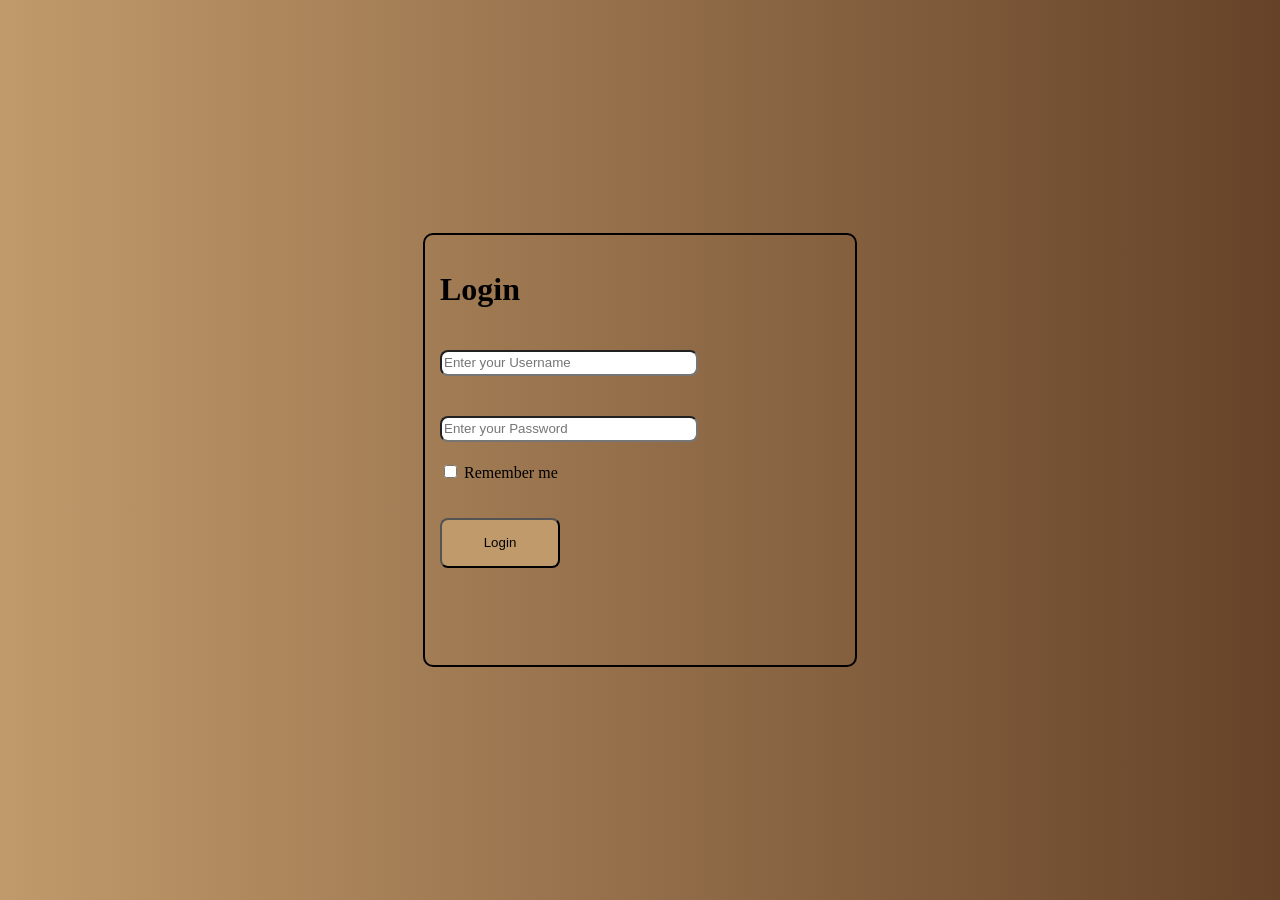
<file: Log in.html>
<!DOCTYPE html>
<html lang="en">
<head>
    <meta charset="UTF-8">
    <meta name="viewport" content="width=device-width, initial-scale=1.0">
    <link rel="stylesheet" href="style.css">
</head>
<body class="body3">
<div class="Login1">
    <div class="Login2">
        <h1>Login</h1>
    </div>
    <div>
        <input class="Login3" type="text" placeholder="Enter your Username">
        <br>
        <input class="Login4" type="password" placeholder="Enter your Password">
    </div>
    <div>
        <input class="Login5" type="checkbox">
        <label for="rememberMe">Remember me</label>
    </div>
    <div class="Login6">
        <button class="Login7" type="submit">Login</button>
    </div>
</div>
</body>
</html>
</file>
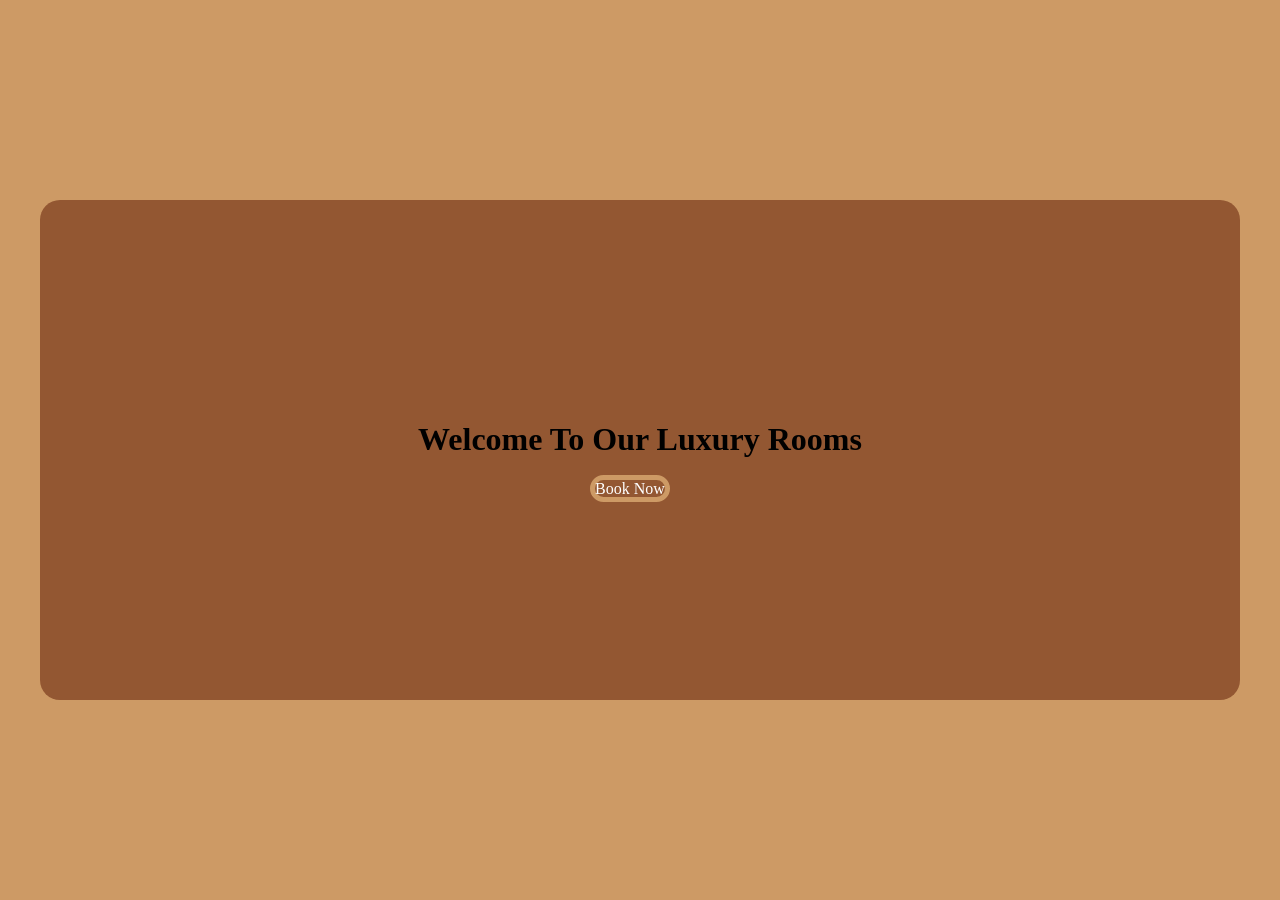
<file: Resorts.html>
<!DOCTYPE html>
<html lang="en">
<head>
    <meta charset="UTF-8">
    <meta name="viewport" content="width=device-width, initial-scale=1.0">
    <link rel="stylesheet" href="style.css">
</head>
<body class="body5">
    <div class="Resorts1">
        <div class="Resorts2">
            <div class="Resorts3">
                <h1 class="yyy">Welcome To Our Luxury Rooms</h1>
                <a class="yyyy" href="http://127.0.0.1:3000/Book.html?vscode-livepreview=true" target="_blank">Book Now</a>
            </div>
        </div>
    </div>
</body>
</html>
</file>
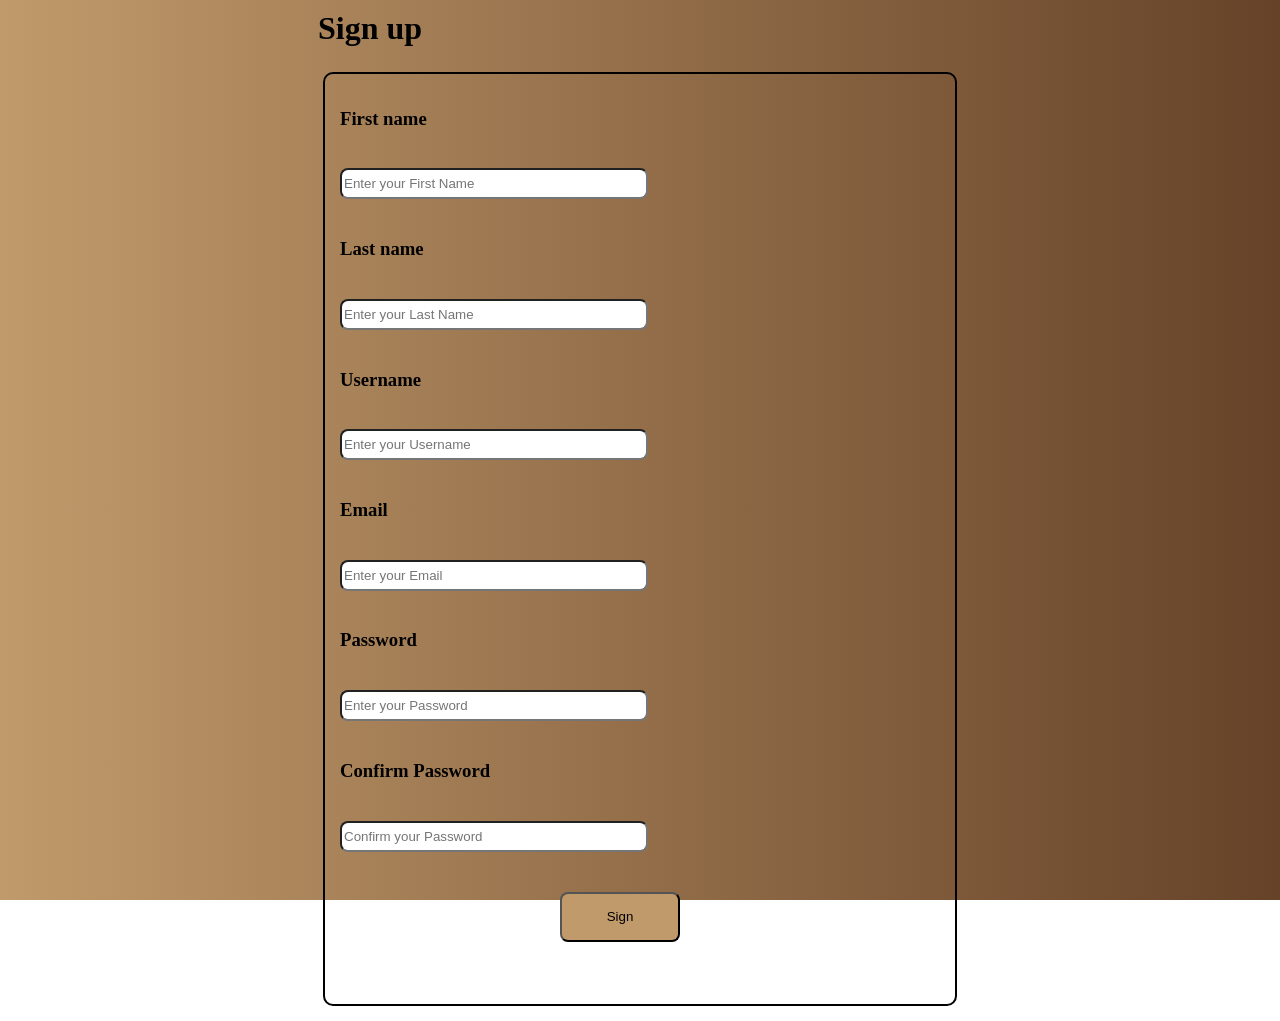
<file: Sign in.html>
<!DOCTYPE html>
<html lang="en">
<head>
    <meta charset="UTF-8">
    <meta name="viewport" content="width=device-width, initial-scale=1.0">
    <link rel="stylesheet" href="style.css">
</head>
<body class="body4">
<div class="Signin1">
    <div class="Signin2">
        <h1 class="Signin3">Sign up</h1>
    </div>
    <div class="Signin4">
        <h3 class="Signin5">First name</h3>
        <input class="Signin6" type="text" placeholder="Enter your First Name"> <br>
        <h3 class="Signin7">Last name</h3>
        <input class="Signin8" type="text" placeholder="Enter your Last Name"> <br>
        <h3 class="Signin9">Username</h3>
        <input class="Signin10" type="text" placeholder="Enter your Username"> <br>
        <h3 class="Signin11">Email</h3>
        <input class="Signin12" type="text" placeholder="Enter your Email"> <br>
        <h3 class="Signin13">Password<h3>
        <input class="Signin14" type="password" placeholder="Enter your Password"> <br>
        <h3 class="Signin15">Confirm Password</h3>
        <input class="Signin16" type="password" placeholder="Confirm your Password"> <br>
        <div class="Signin99">
        <button class="Signin17" type="submit">Sign</button>
    </div>
    </div>   
</div>
</body>
</html>
</file>
<file: style.css>
.body1
{
    background-image: url("https://i.pinimg.com/736x/54/34/3d/54343db4c76bad2f08e025948062a1f6.jpg");
}
.navigation0
{
    text-align: center;
    padding-left: 2px;

}
.navigation1
{
    display:flex;
    padding:4px 9% ;
    margin-left: 3px;
    box-sizing: border-box;
    text-align: center;
}
.navigation2
{
    display:flex;
    gap:10px;
    justify-content:right;
    align-items: flex-start;
    padding-top: 5px;
}
.navigation3
{
    display:flex;
    gap:10px;
    justify-content:left;
    align-items: flex-start;
}
a{
    color:white;
    text-decoration: none;
    border-radius: 5px;
    margin-top: 10px;
}
.e12{
    width: 400px;;
}
.e12{
    width: 400px;;
}
.e12{
    width: 400px;
    height: 400px;
    border: 5px black solid;
    border-radius: 10px;
}
.divition1
{
    display:flex;
    gap: 30px;
}
.divition2
{
    padding-top: 30px;
    display:flex;
    gap: 30px;
}
.divition3
{
    background-color: #cd9a65;
    padding:0px;
    margin:0;
}
.body2
{
    background-image: url("https://encrypted-tbn0.gstatic.com/images?q=tbn:ANd9GcSgSgDQcvjsnKs--5Uc0QMBij3g6CIyKCJnU73YeC6u4g&s=10");

    background-repeat: no-repeat;
    
    background-size: cover;

    background-position: center;
}
.Comment3,
.Comment99,
.Comment5,
.Comment6,
.Comment7,
.Comment8,
.Comment9,
.Comment10,
.Comment11,
.Comment12,
.Comment13,
.Comment14,
.Comment15,
.Comment16,
.Comment17,
.Comment18,
.Comment19,
.Comment20,
.Comment21,
.Comment22,
.Comment23,
.Comment24,
.Comment25,
.Comment26,
.Comment27,
.Comment28,
.Comment29,
.Comment30
{
    border:5px solid rgb(186,140, 99);
    border-radius: 30px;
    width:350px;
    height:250px;
}
.vote-container {
  display: flex;
  gap: 15px;
  font-family: Arial, sans-serif;
}

.vote-btn {
  padding: 10px 20px;
  font-size: 16px;
  cursor: pointer;
  border: 2px solid #ccc;
  border-radius: 5px;
  background-color: #f9f9f9;
  transition: 0.2s;
}


.vote-btn.like-active {
  background-color: #d4edda;
  border-color: #28a745;
  color: #28a745;
}


.vote-btn.dislike-active {
  background-color: #f8d7da;
  border-color: #dc3545;
  color: #dc3545;
}
.body3
{
    background-image: linear-gradient(to right,#C19A6B,#664228);
    display: flex;
    justify-content: center;
    align-items: center;    
    min-height: 100vh;      
    margin: 0;
}
.Login1
{
    width: 400px;
    height: 400px;;
    border: 2px black solid;
    border-radius: 10px;
    display: inline-block;
    padding: 15px;

}
.Login2
{
    text-align: left;
}
.Login3
{
    margin-top: 20px;
    margin-bottom:20px;
    width:250px;
    height: 20px;
    border-radius: 8px;
}
.Login4
{
    margin-top: 20px;
    margin-bottom:20px;
    width:250px;
    height: 20px;
    border-radius: 8px;
}
.Login5
{
    margin-bottom:20px;
}
.Login7
{
    margin-top: 20px;
    margin-bottom:20px;
    width: 120px;
    height: 50px;
    border-radius: 8px;
    background-color:#C19A6B
}
.body4
{
    background-image: linear-gradient(to right,#C19A6B,#664228);
    background-position:center;
    background-size: cover;
    background-attachment: fixed;
    display: flex; 
    align-items: center;     
    min-height: 100vh;       
    margin: 0;
    justify-content: center; 
}
.Signin3
{
    margin: 10px;;
}
.Signin4
{
    width: 600px;
    height: 900px;;
    border: 2px black solid;
    border-radius: 10px;
    display: inline-block;
    padding: 15px;
    margin: 15px
}

.Signin6,
.Signin8,
.Signin10,
.Signin12,
.Signin14,
.Signin16
{
    margin-top: 20px;
    margin-bottom:20px;
    width:300px;
    height: 25px;
    border-radius: 8px;
}
.Signin17
{
    margin-top: 20px;
    margin-bottom:20px;
    width: 120px;
    height: 50px;
    border-radius: 8px;
    background-color:#C19A6B;
}
.Signin99
{
    justify-content: center;
    padding-left:220px;
}
.body5
{
    background-color: #cd9a65;
    border-radius: 20px;
    margin: 0;
    padding: 0;
    display: flex;
   justify-content: center; /* Centers horizontally */
   align-items: center;     /* Centers vertically */
   min-height: 100vh;
}
.Resorts1
{
   width: 1200px;
   height: 500px;
   background-color: #935732;
   border-radius: 20px;
}
.yyy
{
    text-align: center;
    padding-top: 200px;
}
.yyyy
{
    margin-left: 550px;
    width: 200px;
    height: 100px;
    border-radius: 20px;
    border: 5px #cd9a65 solid

}
.hhh{
    width: 350px;
    height: 300px;
}
.body6
{
    background-color: #cd9a65;
}
</file>
